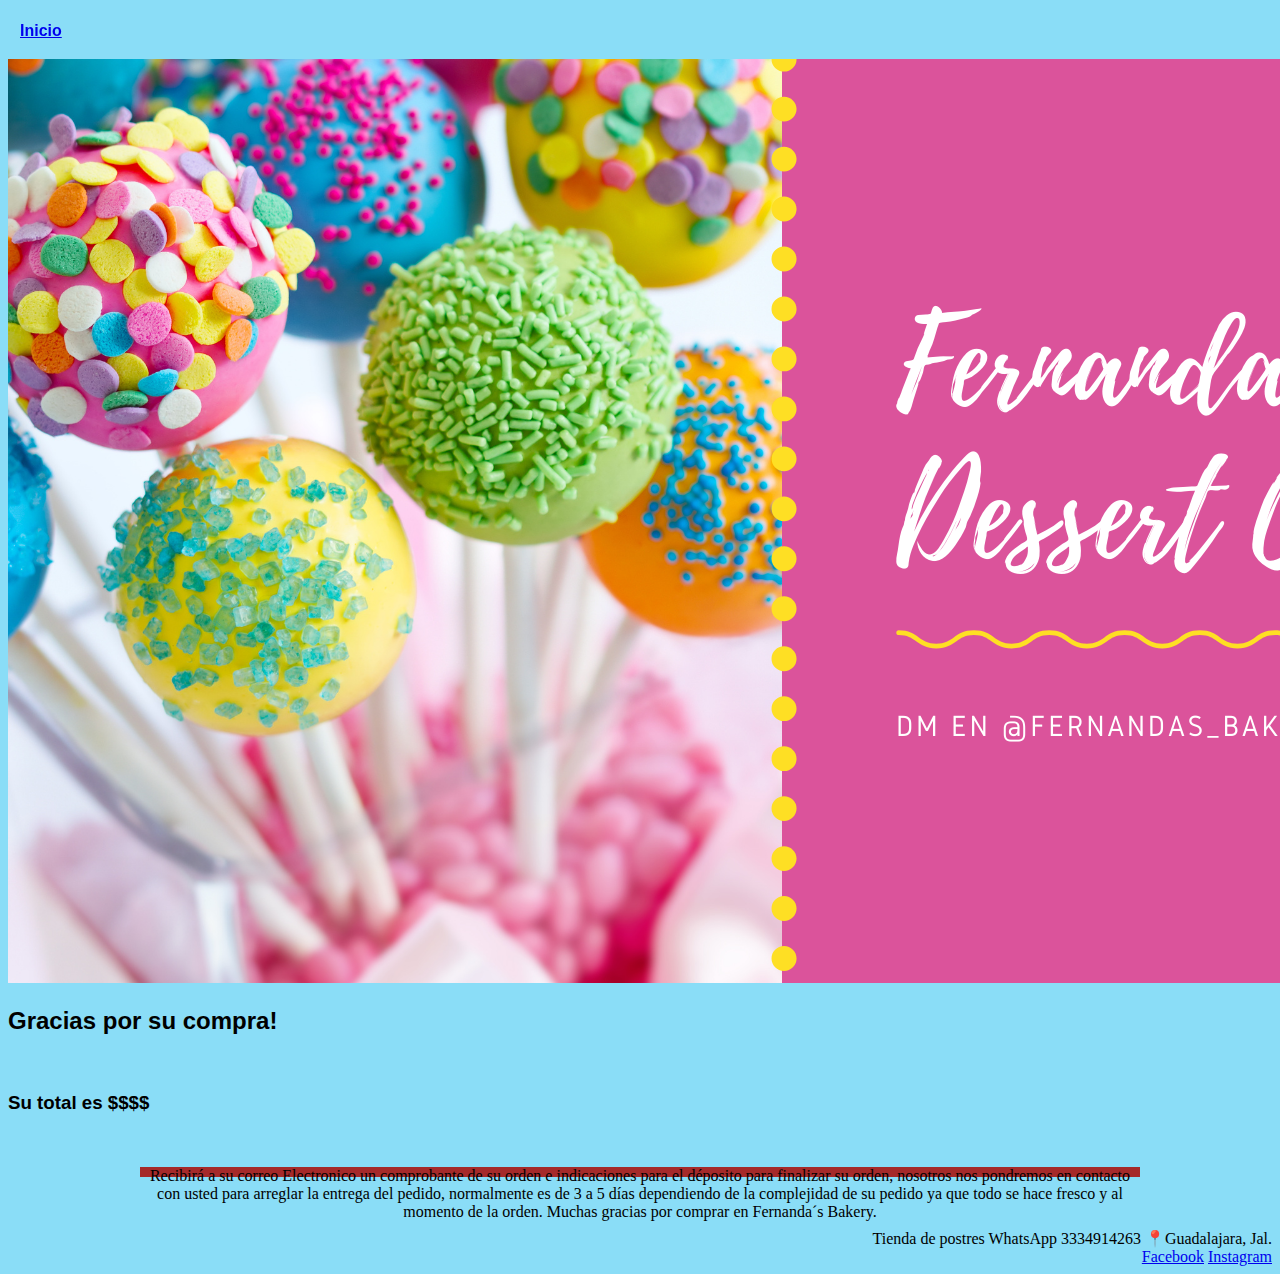
<file: end.html>
<!DOCTYPE html>
<html lang="en">

<head>
    <meta charset="UTF-8">
    <meta http-equiv="X-UA-Compatible" content="IE=edge">
    <meta name="viewport" content="width=device-width, initial-scale=1.0">
    <title>Thank You!</title>
    <link rel="stylesheet" href="./a.css">
</head>

<body bgcolor="8addf7">
    <h3><a href="./home.html" class="home">Inicio</a></h3>
    <img src="./FernandasDessertCafe.png" alt="">
    <br>
    <center>
        <h2>Gracias por su compra!</h2><br>

        <h3>Su total es $$$$</h3><br>

        <p>Recibirá a su correo Electronico un comprobante de su orden e indicaciones para el déposito para finalizar su
            orden, nosotros nos pondremos en contacto con usted para arreglar la entrega del pedido, normalmente es de 3
            a 5 días dependiendo de la complejidad de su pedido ya que todo se hace fresco y al momento de la orden.
            Muchas gracias por comprar en Fernanda´s Bakery. </p>
    </center>
    <br><br>

    <footer class="end">Tienda de postres
        WhatsApp 3334914263
        📍Guadalajara, Jal.
    </footer>
    <footer class="end">
        <a href="https://www.facebook.com/fernandasbakery.2" target="blank" class="derecha">Facebook</a>
        <a href="https://www.instagram.com/fernandas_bakery.2/" target="blank" class="derecha">Instagram</a>
    </footer>

</body>

</html>
</file>
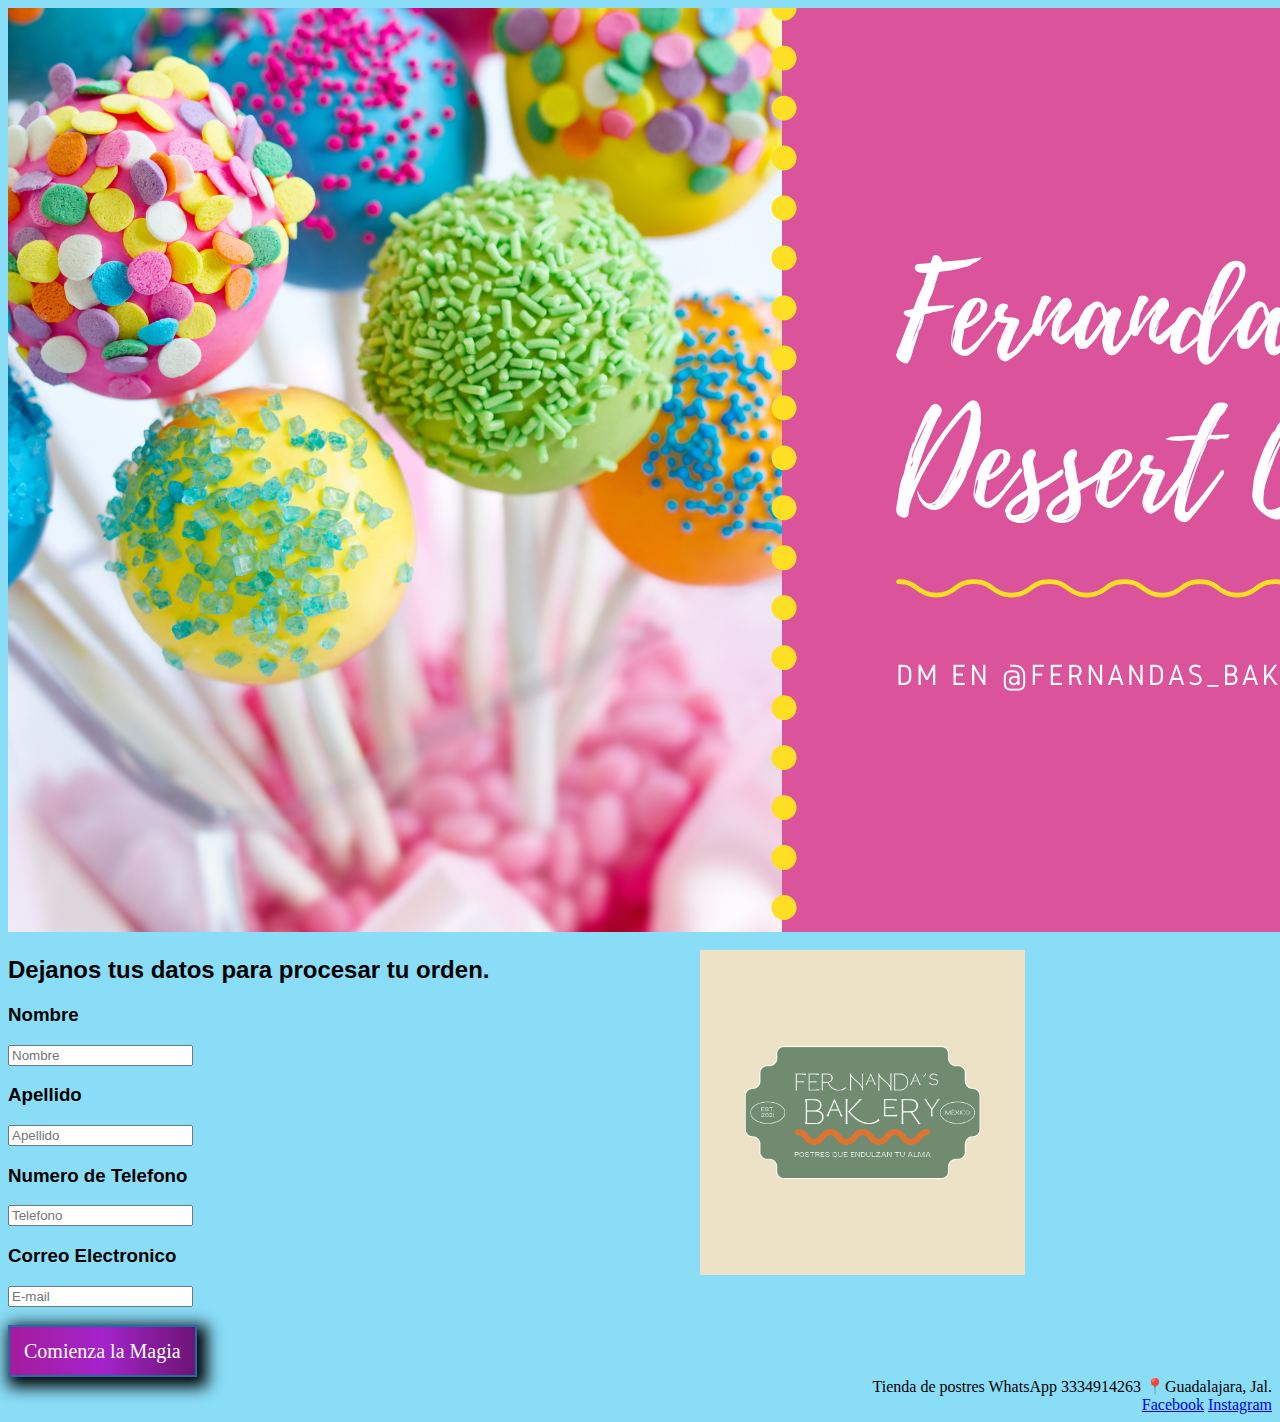
<file: page3.html>
<!DOCTYPE html>
<html lang="en">


<head>
    <meta charset="UTF-8">
    <meta http-equiv="X-UA-Compatible" content="IE=edge">
    <meta name="viewport" content="width=device-width, initial-scale=1.0">
    <title>Pedido</title>
    <style>
        .fuente{
            font-family: 'Franklin Gothic Medium', 'Arial Narrow', Arial, sans-serif;
        }
        h3{
            font-family: 'Franklin Gothic Medium', 'Arial Narrow', Arial, sans-serif;
            text-align: left; color: black;
            
        }
        .logo{
            position: absolute;
            top: 950px;
            left: 700px;
        }
        .myButton {
            color: rgb(255, 255, 255);
            font-size: 20px;
            line-height: 20px;
            padding: 14px;
            border-radius: 0px;
            font-family: Georgia, serif;
            font-weight: normal;
            text-decoration: none;
            font-style: normal;
            font-variant: normal;
            text-transform: none;
            background-image: linear-gradient(to right, rgb(164, 28, 157) 0%, rgb(164, 35, 203) 50%, rgb(109, 20, 117) 100%);
            box-shadow: rgb(0, 0, 0) 5px 5px 15px 5px;
            border: 2px solid rgb(28, 110, 164);
            display: inline-block;
        }

        .myButton:hover {
            background: #c92197;
        }

        .myButton:active {
            background: #c92197;
        }
        .end {
            color: black;
            text-align: end;
        }
    </style>
</head>
<body bgcolor="8addf7">
    <img src="./FernandasDessertCafe.png" alt="">
    <center><title>Información Personal</title></center>
    <h2 class="fuente">Dejanos tus datos para procesar tu orden.</h2>
    <form action="js" class="fuente">
        <h3>Nombre</h3>
        <input type="text" name="nombre" id="nombre" placeholder="Nombre"><br>
        <h3>Apellido</h3>
        <input type="text" name="apellido" id="apellido" placeholder="Apellido"><br>
        <h3>Numero de Telefono</h3>
        <input type="number" name="numero" id="numero" max="10" placeholder="Telefono">
        <h3>Correo Electronico</h3>
        <input type="email" name="email" id="email" placeholder="E-mail">

    </form>
    <br>
    <img src="./BakeRy.png" alt="" class="logo" height="325px">
    <a href="./end.html"><input type="button" class="myButton" target="blank" id="page3" name="page3" value="Comienza la Magia"></a>
    <footer class="end">Tienda de postres
        WhatsApp 3334914263
        📍Guadalajara, Jal.
    </footer>
    <footer class="end">
        <a href="https://www.facebook.com/fernandasbakery.2" target="blank" class="derecha">Facebook</a>
        <a href="https://www.instagram.com/fernandas_bakery.2/" target="blank" class="derecha">Instagram</a>
    </footer>

</body>
</html>
</file>
<file: a.css>
.derecha {
    text-align: right;
}

.centro {
    text-align: center;
}


.pastel {
    width: 375px;
    height: 100px;
    background-color: rgb(245, 76, 166);
}

.cupcake {
    width: 375px;
    height: 100px;
    background-color: rgb(226, 158, 226);

}

.postres {
    width: 375px;
    height: 100px;
    background-color: rgb(74, 90, 228);
}
.pay{
    width: 375px;
    height: 100px;
    background-color: rgb(220, 235, 88); 
}
.especiales{
    width: 375px;
    height: 100px;
    background-color: rgb(122, 202, 56);
}
p{
    width: 1000px;
    height: 10px;
    background-color: brown;
}
.myButton {
    color: rgb(255, 255, 255);
    font-size: 20px;
    line-height: 20px;
    padding: 14px;
    border-radius: 0px;
    font-family: Georgia, serif;
    font-weight: normal;
    text-decoration: none;
    font-style: normal;
    font-variant: normal;
    text-transform: none;
    background-image: linear-gradient(to right, rgb(164, 28, 157) 0%, rgb(164, 35, 203) 50%, rgb(109, 20, 117) 100%);
    box-shadow: rgb(0, 0, 0) 5px 5px 15px 5px;
    border: 2px solid rgb(28, 110, 164);
    display: inline-block;
}

.myButton:hover {
    background: #c92197;
}

.myButton:active {
    background: #c92197;
}
.end {
    color: black;
    text-align: end;
}
h3, h2, h1{
    font-family: 'Franklin Gothic Medium', 'Arial Narrow', Arial, sans-serif;
    text-align: left; color: black;
    
}

.home {
    position: -webkit-sticky;
position: sticky;
font-size: medium;
top: 20px;
left: 20px;
}
</file>
